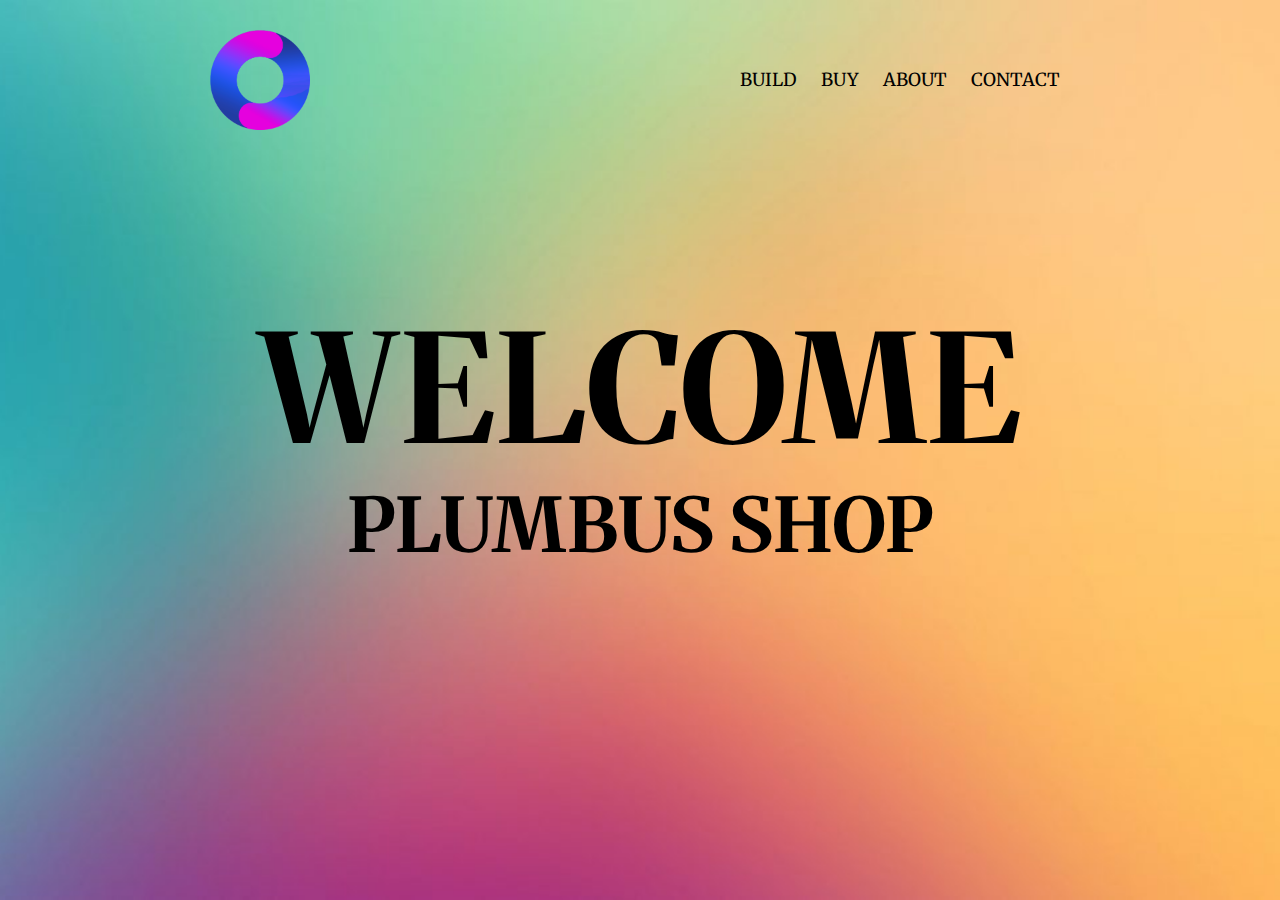
<file: курс/index.html>
<html>
    <head>
        <meta charset="utf-8">
        <title>Главная</title>
        <link rel="stylesheet" href="style.css" media="screen">
        <link rel="preconnect" href="https://fonts.googleapis.com"><link rel="preconnect" href="https://fonts.gstatic.com" crossorigin><link href="https://fonts.googleapis.com/css2?family=Merriweather:ital,wght@1,300&display=swap" rel="stylesheet">
    </head>
    <body>
        <header class="header">
            <div class="contaner">
                <div class="header_inner">
                    <img src="logo.png" class = "header-img">
                    <nav class = "nav">
                        <a href="build.html" class = "nav_link">build</a>
                        <a href="#" class = "nav_link">Buy</a>
                        <a href="#" class = "nav_link">about</a>
                        <a href="#" class = "nav_link">Contact</a>
                    </nav>
                </div>
            </div>
        </header>
        <div class="intro">
            <div class="contaner">
                <div class="intro_iner">
                    <h1 class = "intro_title">
                        Welcome
                    </h1>
                    <h2 class = "inrto_subtitle">
                        plumbus shop
                    </h2>
                </div>
            </div>
        </div>
    </body>
</html>
</file>
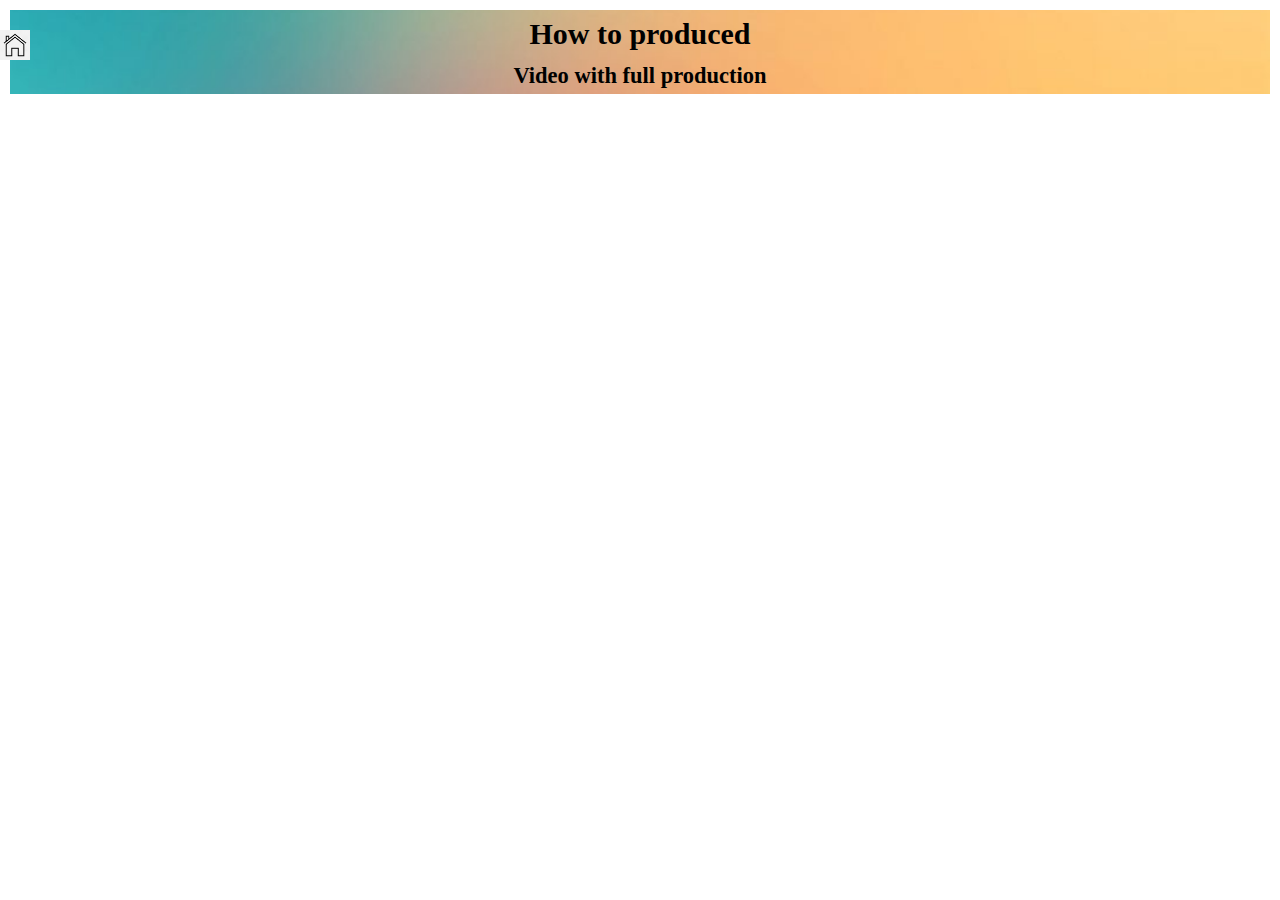
<file: курс/build.html>
<!DOCTYPE html>
<html>
    <head>
        <meta charset="utf-8">
        <title>Build</title>
        <link rel="stylesheet" href="build.css" media="screen">
    </head>
    <body>
        <header class = "header">
            <div class="container">
                <a href="index.html">
                    <img src="home.png" class = "home">
                </a>
            </div>
        </header>
        <section class = "section">
            <div class = "contaner">
                <div class="section_head">
                    <h3 class = "section_suptitle">
                        How to produced
                    </h3>
                    <h2 calss = "section_title">
                        Video with full production
                    </h2>
                </div>
                <div class="video">
                    <iframe class = "iframe" src="https://www.youtube.com/embed/eMJk4y9NGvE" title="YouTube video player" frameborder="0" allow="accelerometer; autoplay; clipboard-write; encrypted-media; gyroscope; picture-in-picture" allowfullscreen></iframe>
                </div>
                </div>
        </section>
    </body>
</html>
</file>
<file: курс/style.css>
body{
    margin: 0;
    font-size: 15px;
    line-height: 1.6;
    font-family: 'Merriweather', serif; 
}
*,
*:after,
*:before
{
    box-sizing: border-box;
}

h1,h2,h3,h4,h5,h6{
    margin: 0;
}

.intro{
    display: flex;
    flex-direction: column;
    justify-content: center;
    width: 100%;
    height: 100vh;
    background: url("back.jpg") center no-repeat;
    background-size: cover;
}

.intro_title{
    font-size: 150px;
    font-weight: 700;
    text-transform: uppercase;
    text-align: center;
    line-height: 1;
}

.inrto_subtitle{
    font-size: 75px;
    font-weight: 700;
    text-align: center;
    text-transform: uppercase;
    text-decoration: none;
}

.intro_iner{
    width: 100%;
    max-width: 1000px;
    margin: 0 auto;
}

.container{
    width: 100%;
    max-width: 2000px;
    margin: 0 auto;
}

.header{
    position: absolute;
    padding-top: 30px;
    top:0;
    left:0;
    right:0;
    bottom:0;
    z-index: 1000;
    width: 100%;
}

.header-img{
    width: 100px;
}

.nav{
    text-transform: uppercase;
    font-size:18px;
}

.nav_link{
    margin: 10px;
    display: inline-block;
    vertical-align: top;
    color:#000;
    text-decoration: none;
    transition: color 0.2s linear;
}

.nav_link:hover{
    color:rgb(84, 83, 83);
}

.header_inner{
    display: flex;
    justify-content:space-around;
    align-items: center;
}
 /* Slider */
 .slider{
    line-height: -342;
    display: flex;
    justify-content: space-around;
 }

 .slider_item{
    border-top: 2px solid #000;
    margin-top: 200px;
    width: 24%;
    font-size: 18px;
    text-transform: uppercase;
 }


 .section{
    padding: 80px;
 }
 
 .section_head{
    text-align: center;
    width: 100%;
    max-width: 2000px;
    margin-bottom: 40px;
 }

 .section_suptitle{
    font-size:30px;
 }
 
 .section_title{
    font-size: 40px;
 }


 .iframe{
    margin: 40px;
    width: 1120px;
    height: 630px;
}
</file>
<file: курс/build.css>
body{
    margin: 10px;
    font-size: 15px;
    line-height: 1.6;
    font-family: 'Merriweather', serif; 
}
*,
*:after,
*:before
{
    box-sizing: border-box;
}

h1,h2,h3,h4,h5,h6{
    margin: 0;
}

.slider{
    line-height: -342;
    display: flex;
    justify-content: space-around;
 }

 .slider_item{
    border-top: 2px solid #000;
    margin-top: 200px;
    width: 24%;
    font-size: 18px;
    text-transform: uppercase;
 }


 
 .section_head{
    background: url(back.jpg) center no-repeat;
    background-size: cover;
    text-align: center;
    width: 100%;
    max-width: 2000px;
    margin-bottom: 40px;
 }

 .section_suptitle{
    font-size:30px;
 }
 
 .section_title{
    font-size: 40px;
 }


 .iframe{
    margin: 40px;
    width: 1120px;
    height: 630px;
}
.container{
    width: 100%;
    max-width: 2000px;
    margin: 0 auto;
}


/* Header*/
.header{
    position: absolute;
    padding-top: 30px;
    top:0;
    left:0;
    right:0;
    bottom:0;
    z-index: 1000;
    width: 100%;
}

.home{
    width: 30px;
}


.video{
    text-align: center;
}
</file>
